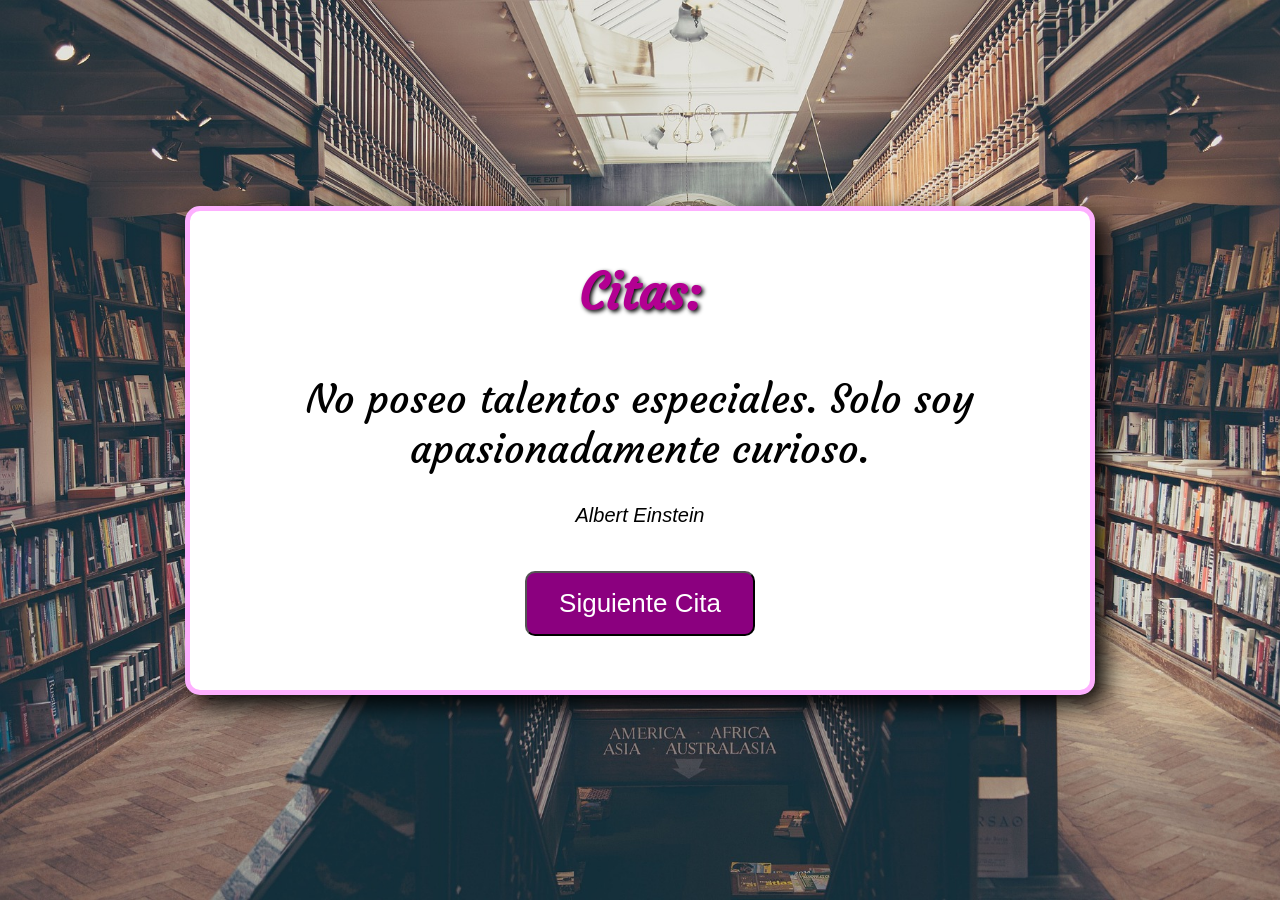
<file: Taller-Clase-CitasAleatorias/index.html>
<!DOCTYPE html>
<html lang="es">
  <head>
    <link rel="stylesheet" href="styles.css">
    <link rel="shortcut icon" href="images/favicon.ico" type="image/x-icon">
    <title>Citas Aleatorias</title>
  </head>

  <body>
    <div class="contenedor contenido-centrado">
      <h1 id="titulo">Citas:</h1>
      <p id="cita" class="contenido-centrado"></p>
      <p id="autor" class="contenido-centrado"></p>
      <button type="button" id="boton" class="boton">Siguiente Cita</button>
    </div>

    <script src="app.js"></script>
  </body>
</html>
</file>
<file: Taller-Clase-CitasAleatorias/styles.css>
/* > Estilos Generales */

@import url('https://fonts.googleapis.com/css2?family=Courgette&display=swap');

/*  Estilos de las Citas */
* {
  margin: 0;
  padding: 0;
  font-family: Verdana, sans-serif;
}

body {
  height: 100vh;
  background-image: url('images/biblioteca.jpg');
  background-size: cover;
  background-repeat: no-repeat;
  display: flex;
  justify-content: center;
  align-items: center;
  text-align: center;
}

.contenedor {
  max-width: 800px;
  padding: 50px;
  background-color: white;
  border: 5px solid rgb(254, 176, 255);
  box-shadow: 10px 10px 25px black;
  border-radius: 15px;
}

.contenido-centrado {
  display: flex;
  flex-direction: column;
  align-items: center;  
}

#titulo {
  font-size: 50px;
  font-family: "Courgette", cursive;
  font-weight: bold;
  width: 100%;
  color: rgb(179, 0, 146);
  text-shadow: 2px 2px 4px black;
  margin-bottom: 50px;
}

#cita {
  font-size: 40px;
  font-family: "Courgette", cursive;
  margin-bottom: 30px;
}

#autor {
  font-size: 20px;
  margin-bottom: 40px;
  font-style: italic;
}

.boton {
  background-color: rgb(139, 0, 127);
  color: white;
  padding: 15px 32px;
  text-align: center;
  font-size: 26px;
  margin: 4px 2px;
  cursor: pointer;
  border-radius: 10px;;
}

.boton:hover {
  opacity: 0.5;
}
</file>
